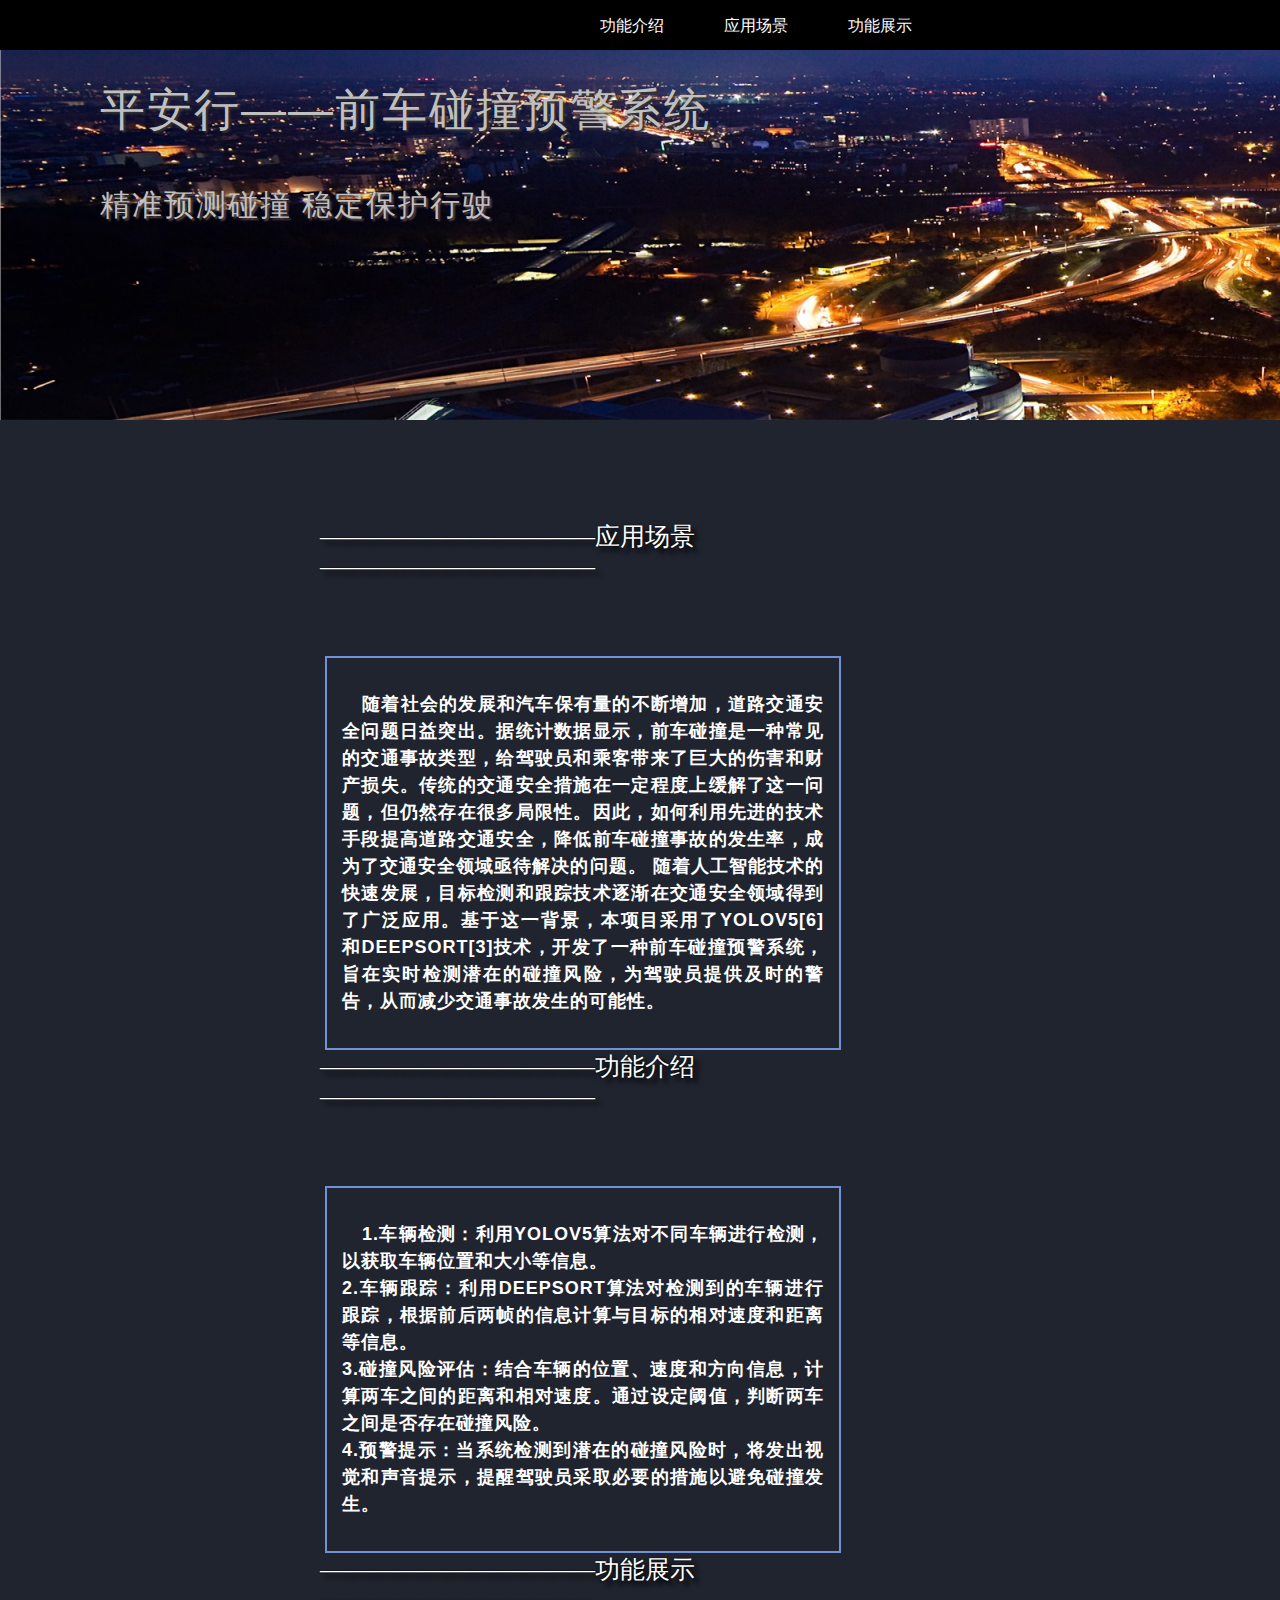
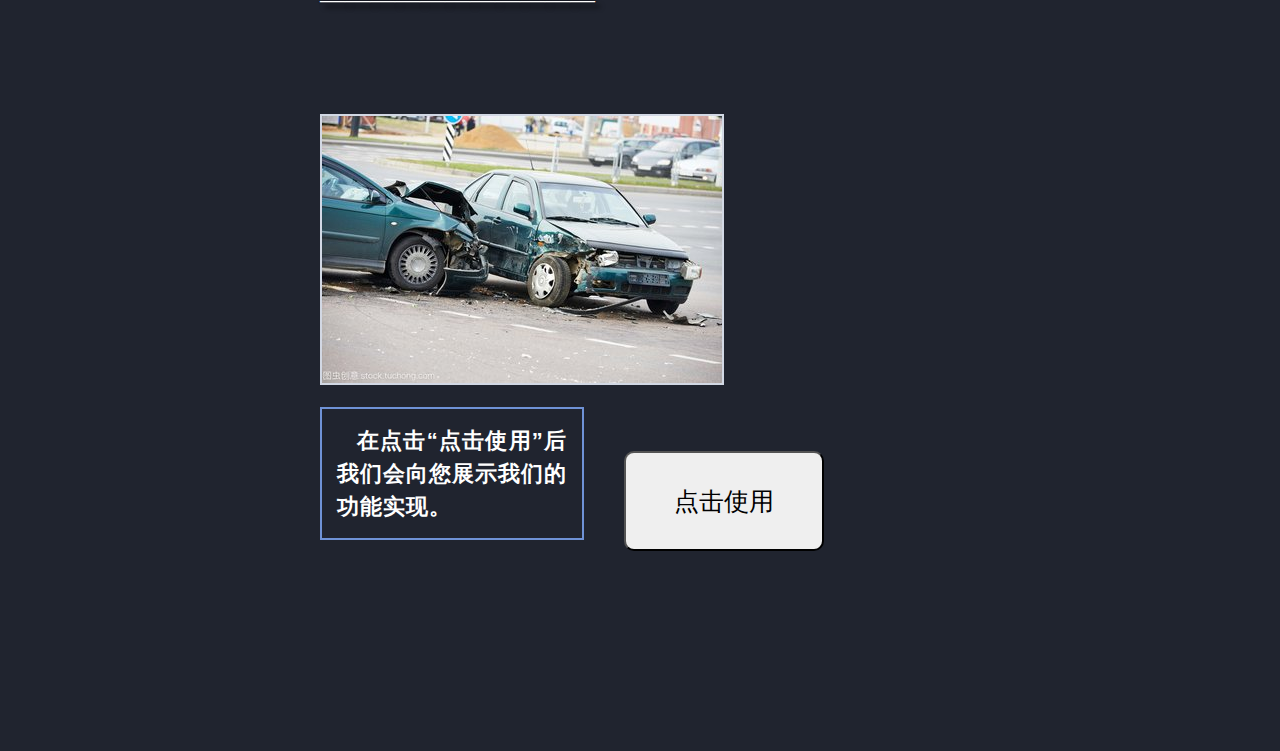
<file: index1/index.html>
<!DOCTYPE html>
<html lang="en">

<head>
    <meta charset="UTF-8">
    <meta http-equiv="X-UA-Compatible" content="IE=edge">
    <meta name="viewport" content="width=device-width, initial-scale=1.0">
    <title>Document</title>
    <link href="index.css" rel="stylesheet" type="text/css" />
    <script src="https://ajax.googleapis.com/ajax/libs/jquery/3.6.0/jquery.min.js"></script>

    <script src="./index.js"></script>
</head>

<body>
    <div class="xuanfu">
        <ul id="nav">
            <!-- 这部分代码需要采用悬窗模式 -->
            <li><a href="#section1">功能介绍</a></li>
            <li><a href="#section2">应用场景</a></li>
            <li><a href="#section3">功能展示</a></li>
        </ul>
    </div>
    <div class="daoyan">

        <p class="p1">平安行——前车碰撞预警系统</h1>
        <p class="p2">精准预测碰撞 稳定保护行驶</p>

        <!-- <img src="/img/道路夜景(1).png" alt=""> -->
    </div>
    <div class="main">
        <div class="jieshao">
            <p class="jieshao1" id="section1">———————————应用场景———————————</p>
            <div class="gongneng1">
                <p class="t1">
                    随着社会的发展和汽车保有量的不断增加，道路交通安全问题日益突出。据统计数据显示，前车碰撞是一种常见的交通事故类型，给驾驶员和乘客带来了巨大的伤害和财产损失。传统的交通安全措施在一定程度上缓解了这一问题，但仍然存在很多局限性。因此，如何利用先进的技术手段提高道路交通安全，降低前车碰撞事故的发生率，成为了交通安全领域亟待解决的问题。
                    随着人工智能技术的快速发展，目标检测和跟踪技术逐渐在交通安全领域得到了广泛应用。基于这一背景，本项目采用了YOLOv5[6]和DeepSORT[3]技术，开发了一种前车碰撞预警系统，旨在实时检测潜在的碰撞风险，为驾驶员提供及时的警告，从而减少交通事故发生的可能性。
                    
                </p>
            </div>

            <p class="jieshao2" id="section2">———————————功能介绍———————————</p>
            <div class="gongneng1">
                <p class="t1">
                    1.车辆检测：利用yolov5算法对不同车辆进行检测，以获取车辆位置和大小等信息。<br>
                    2.车辆跟踪：利用deepsort算法对检测到的车辆进行跟踪，根据前后两帧的信息计算与目标的相对速度和距离等信息。<br>
                    3.碰撞风险评估：结合车辆的位置、速度和方向信息，计算两车之间的距离和相对速度。通过设定阈值，判断两车之间是否存在碰撞风险。<br>
                    4.预警提示：当系统检测到潜在的碰撞风险时，将发出视觉和声音提示，提醒驾驶员采取必要的措施以避免碰撞发生。<br>
                </p>
            </div>
            <p class="jieshao3" id="section3">———————————功能展示———————————</p>
            <div class="zhanshi">
                <img src="./img/碰撞1.jpg" alt="">
                <p class="t2">在点击“点击使用”后我们会向您展示我们的功能实现。</p>
            </div>

        </div>

        <button class="shiyong" onclick="openModal()">点击使用</button>
        <div id="myModal" class="modal">
            <div class="modal-content">
                <!-- <span class="close">&times;</span> -->
                <p>上传本地文件来实现分析：</p>
                <input type="file" id="fileInput" />
                <button class="yanshi1" onclick="openNewPage()">进入仿真测试</button>
            </div>
        </div>
        <div id="result"></div>

    </div>

</body>

</html>
</file>
<file: index1/index.css>
html,body{
    margin:0;
    padding:0;
    overflow-x:hidden;
}

a {
    text-decoration: none;
    color:white;
}
.xuanfu {
    width: 100%;
    height: 50px;
    background-color: black;
    position: fixed;
        z-index: 999;
}
#nav {
    margin-left: 500px;
}
#nav li {
    display: block;
    list-style: none;
    float: left;
    color: rgb(112, 149, 182);
    margin-top: 0px;
    margin-left: 60px;

}
#nav a:hover {
    background-color: rgb(54, 82, 104);

    color: rgb(37, 221, 197);
}
.daoyan {
    margin-top: 20px;
    width: 100%;
    background: url(./img/道路夜景1.png) no-repeat;
    height: 400px;
    color: white;
}

.t1 {
    text-indent: 20px;
    padding: 15px;
    color: white;
    font-size: 18px;
    font-weight: bold;
    letter-spacing: 1px;
    text-align: justify;
    text-transform: uppercase;
    font-family: Arial, sans-serif;
    line-height: 1.5;
}
.p1{
    position:absolute;
    top: 150px;
    left: 100px;
    font-size: 45px;
    font-family: 'ArtisticFont', sans-serif;
    color: silver;
    letter-spacing: 2px;
    text-shadow: 2px 2px 2px #333;
}
.p2 {
    position: absolute;
    margin-top: 50px;
    font-size: 30px;
    font-family: 'ArtisticFont', sans-serif;
    color: silver;
    letter-spacing: 2px;
    text-shadow: 2px 2px 2px #5c4949;
}
.daoyan p {
    position: relative;
    top: 60px;
    margin-top: 10px;
    left: 100px;
}
.main {
    width:100%;
    height: auto;
    background: rgb(32,36,47);
}
.jieshao{
    position: relative;
    width: 50%;
    left: 25%;
}
.jieshao1{
    margin-top: 0px;
    position: relative;
    top: 100px;
    font-size: 25px;
    text-shadow: 5px 5px 5px black, 0px 0px 2px black;
    color: white;
}
.gongneng1 {
    top: 100px;
    color:white;
    font-size: 18px;
    position: relative;
    float: left;
    margin-left: 5px;
    width: 80%;
    margin-top: 50px;
    border: 2px solid rgb(111, 146, 214);
}
.jieshao2{
    margin-top: 100px;
    position: relative;
    top: 100px;
    font-size: 25px;
    text-shadow: 5px 5px 5px black, 0px 0px 2px black;
    color: white;
}

.jieshao3{
    margin-top: 100px;
    position: relative;
    top: 100px;
    font-size: 25px;
    text-shadow: 5px 5px 5px black, 0px 0px 2px black;
    color: white;
}
.zhanshi{
    width: 100%;
    height: 267px;
    margin-top: 200px;

}
.zhanshi img{
    float: left;
    margin-right: 20px;
    border: 2px solid rgb(210, 216, 228);
}
.t2 {
    float: left;
    width: 230px;
    position: relative;
    padding: 15px;
    font-size: 20px;
    border: 2px solid rgb(111, 146, 214);
    text-indent: 20px;
    color: white;
    font-size: 22px;
    font-weight: bold;
    letter-spacing: 1px;
    text-align: justify;
    text-transform: uppercase;
    font-family: Arial, sans-serif;
    line-height: 1.5;
}
.shiyong {
    font-size: 25px;
    margin-top: 70px;
    margin-left: 200px;
    border-radius: 10px;
    width: 200px;
    height: 100px;
}
button:active {
    background-color: rgb(143, 251, 42);
    color: white;
  }

  /* 遮罩样式 */
.modal {
    display: none;
    position: fixed;
    z-index: 1;
    left: 0;
    top: 0;
    width: 100%;
    height: 100%;
    overflow: auto;
    background-color: rgba(0,0,0,0.5);
  }
  
  /* 弹窗样式 */
  .modal-content {
    background-color: rgb(32,36,47);
    height: 20%;
    margin: 10% auto;
    padding: 20px;
    border: 1px solid #fff;
    box-shadow: 0 0 10px rgba(255,255,255,0.5);
    width: 40%;
    color: white;
  }
  
  /* .close {
    color: #aaaaaa;
    float: right;
    font-size: 28px;
    font-weight: bold;
  }
  
  .close:hover,
  .close:focus {
    color: #000;
    text-decoration: none;
    cursor: pointer;
  } */
  .yanshi1{
    border: 1px solid #fff;
    width: 20%;
    height: 20%;
    box-shadow: 0 0 10px rgba(255,255,255,0.5);
    border-radius: 10px;
  }
  #result {
    width: 100%;
    height: 200px;
  }
</file>
